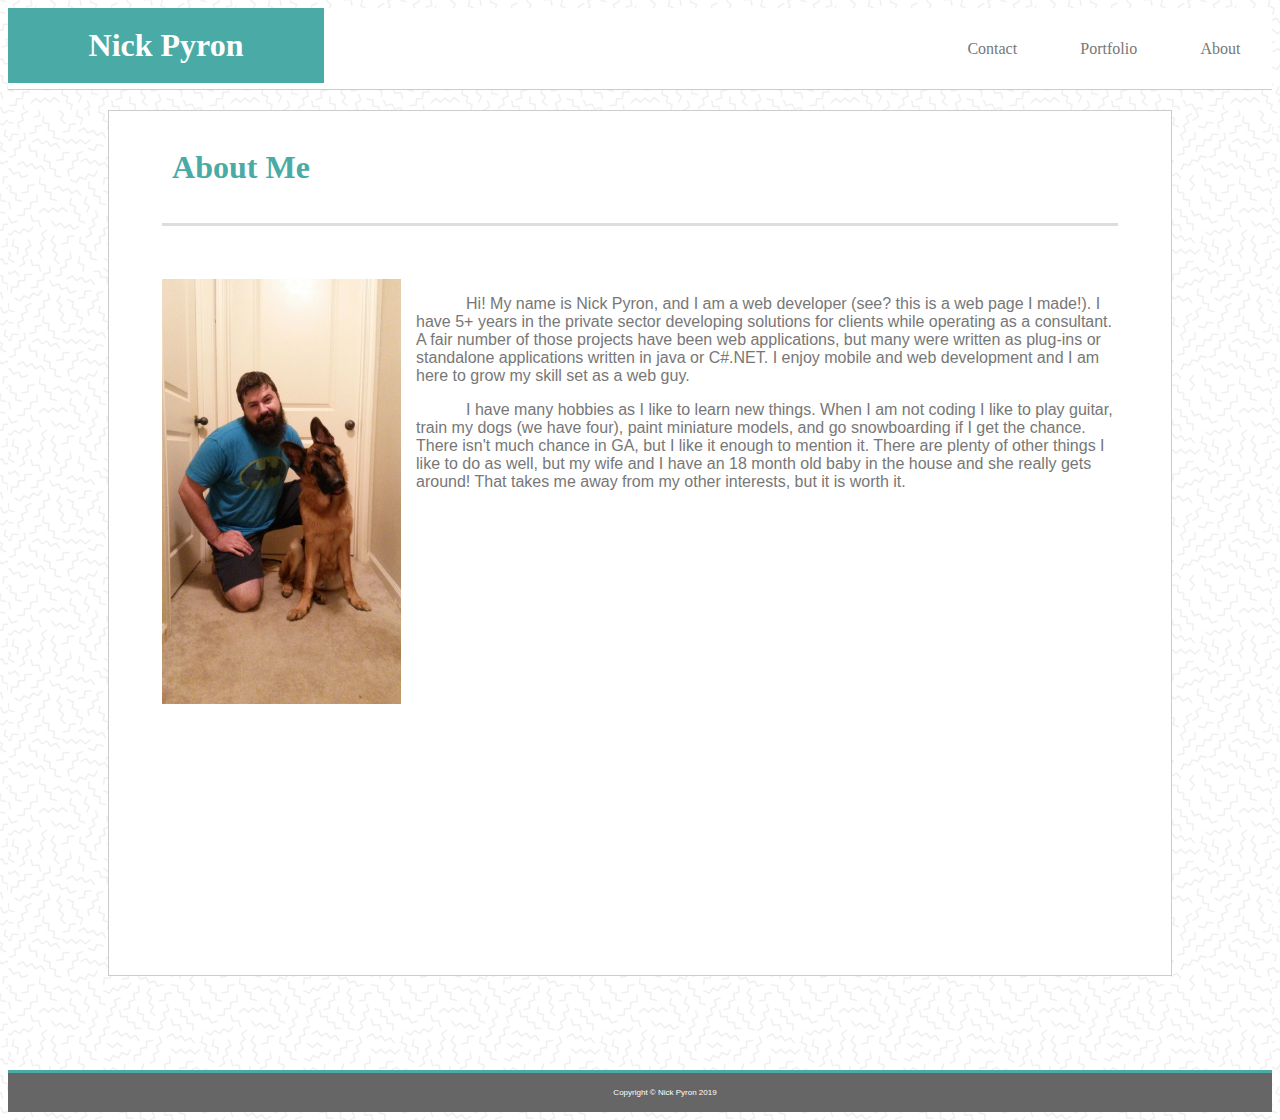
<file: index.html>
<!DOCTYPE html>
<html>
    <head>
        <meta charset="UTF-8">
        <link rel="stylesheet" type="text/css" href="assets/css/style.css">
        <title>About Me</title>
    </head>
    <body>
        <div id="nav-header" class=head-foot>
            <div class="name-block">
                <div>
                    <h1 id="main-header" class="teal-back">Nick Pyron</h1>
                </div>
                <div></div>
            </div>
            <div class="nav-wrapper">           
                <ul id="nav-list">                    
                    <li class="nav-li"><a href="index.html">About</a></li>
                    <li class="nav-li"><a href="portfolio.html">Portfolio</a></li>
                    <li class="nav-li"><a href="contact.html">Contact</a></li>
                </ul>
            </div>
        </div>
        <div id="main-content">
            <div id="border-div">
                <div id="content-header">
                    <h1 id="about" class="teal-text">About Me</h1>
                </div>
                <section id="content-div">
                    <img id="me-pic" src="assets/images/me_and_bogey.jpg" alt="Awesome" width="25%">
                    <p class="info-text">Hi! My name is Nick Pyron, and I am a web developer (see? this is a web page I made!).  I have 5+ years in the private sector developing solutions for clients while operating as a consultant.  A fair number of those projects have been web applications, but many were written as plug-ins or standalone applications written in java or C#.NET.  I enjoy mobile and web development and I am here to grow my skill set as a web guy.</p>
                    <p class="info-text">I have many hobbies as I like to learn new things.  When I am not coding I like to play guitar, train my dogs (we have four), paint miniature models, and go snowboarding if I get the chance.  There isn't much chance in GA, but I like it enough to mention it.  There are plenty of other things I like to do as well, but my wife and I have an 18 month old baby in the house and she really gets around!  That takes me away from my other interests, but it is worth it.</p>
                </section>                
            </div>
        </div>
        <div id="footer" class="head-foot">
            <p id="copyright">Copyright © Nick Pyron 2019</p>
        </div>
    </body>
</html>
</file>
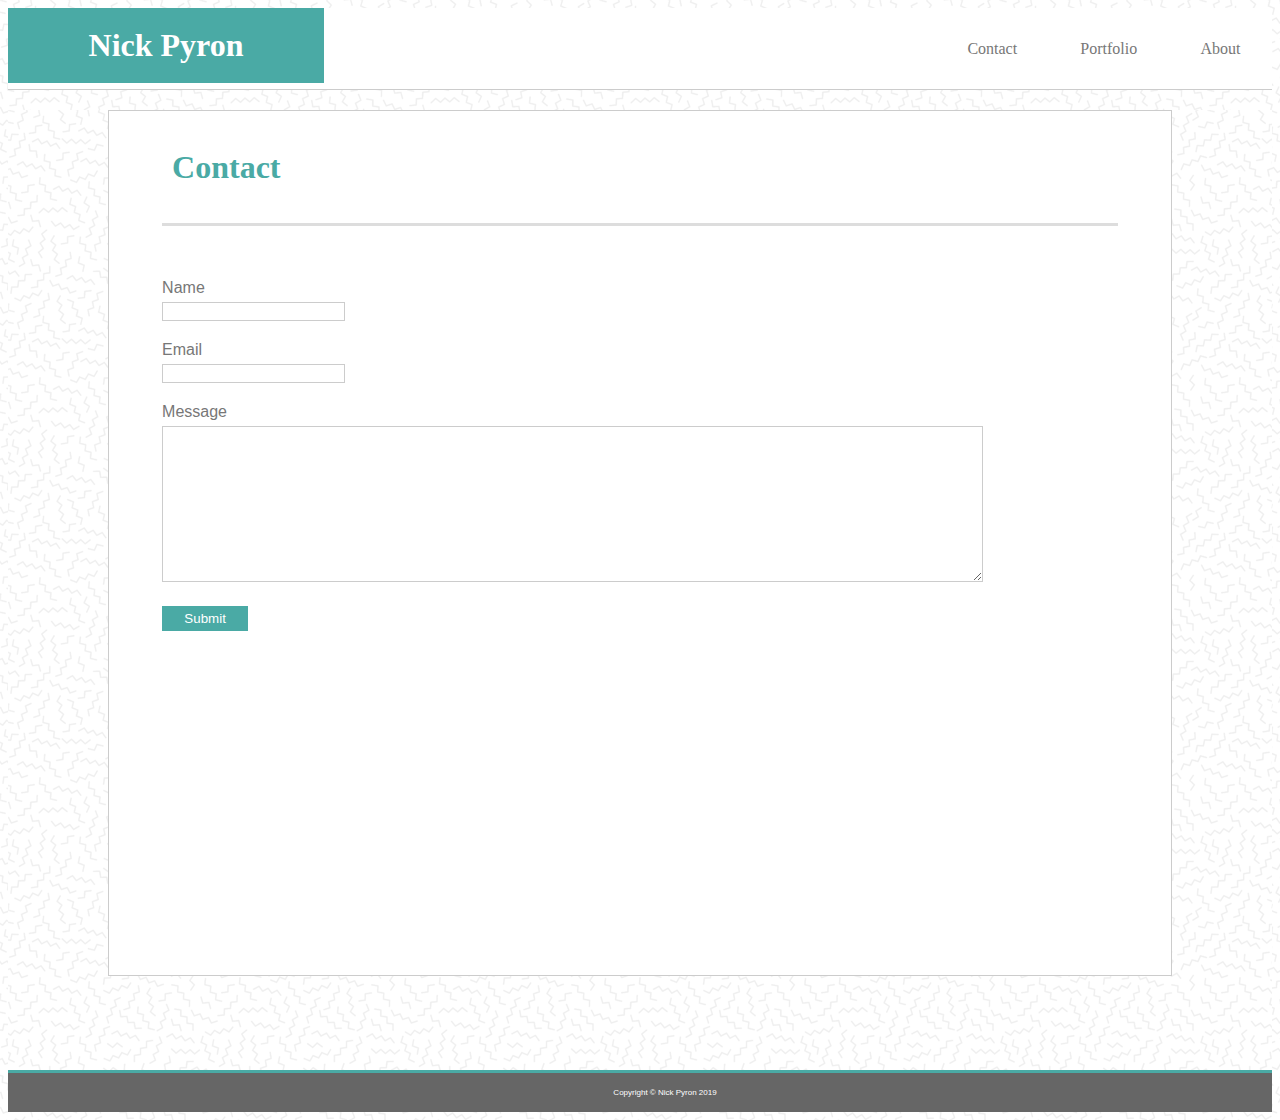
<file: contact.html>
<!DOCTYPE html>
<html>
    <head>
        <meta charset="UTF-8">
        <link rel="stylesheet" type="text/css" href="assets/css/style.css">
        <title>Contact</title>
    </head>
    <body>
        <div id="nav-header" class=head-foot>
            <div class="name-block">
                <div>
                    <h1 id="main-header" class="teal-back">Nick Pyron</h1>
                </div>
                <div></div>
            </div>
            <div class="nav-wrapper">           
                <ul id="nav-list">                    
                    <li class="nav-li"><a href="index.html">About</a></li>
                    <li class="nav-li"><a href="portfolio.html">Portfolio</a></li>
                    <li class="nav-li"><a href="contact.html">Contact</a></li>
                </ul>
            </div>
        </div>
        <div id="main-content">
            <div id="border-div">
                <div id="content-header">
                    <h1 id="about" class="teal-text">Contact</h1>
                </div>
                <section id="content-div">
                    <div id=name-form-div class="form-div">
                        <h4 class="form-header">Name</h4>
                        <form class="text-form">
                            <input type="text" name="Name" class=reg-text>
                        </form>
                    </div>
                    <div id="email-form-div" class="form-div">
                        <h4 class="form-header">Email</h4>
                        <form class="text-form">
                            <input type="text" name="Email" class=reg-text>
                        </form>
                    </div>
                    <div id="msg-form-div" class="form-div">
                        <h4 class="form-header">Message</h4>
                        <textarea rows="10" cols="100" class="reg-text"></textarea>
                    </div>
                    <div id="submit-div">
                        <button id="submit-btn" class="teal-back">Submit</button>
                    </div>
                </section>                
            </div>
        </div>
        <div id="footer" class="head-foot">
            <p id="copyright">Copyright © Nick Pyron 2019</p>
        </div>
    </body>
</html>
</file>
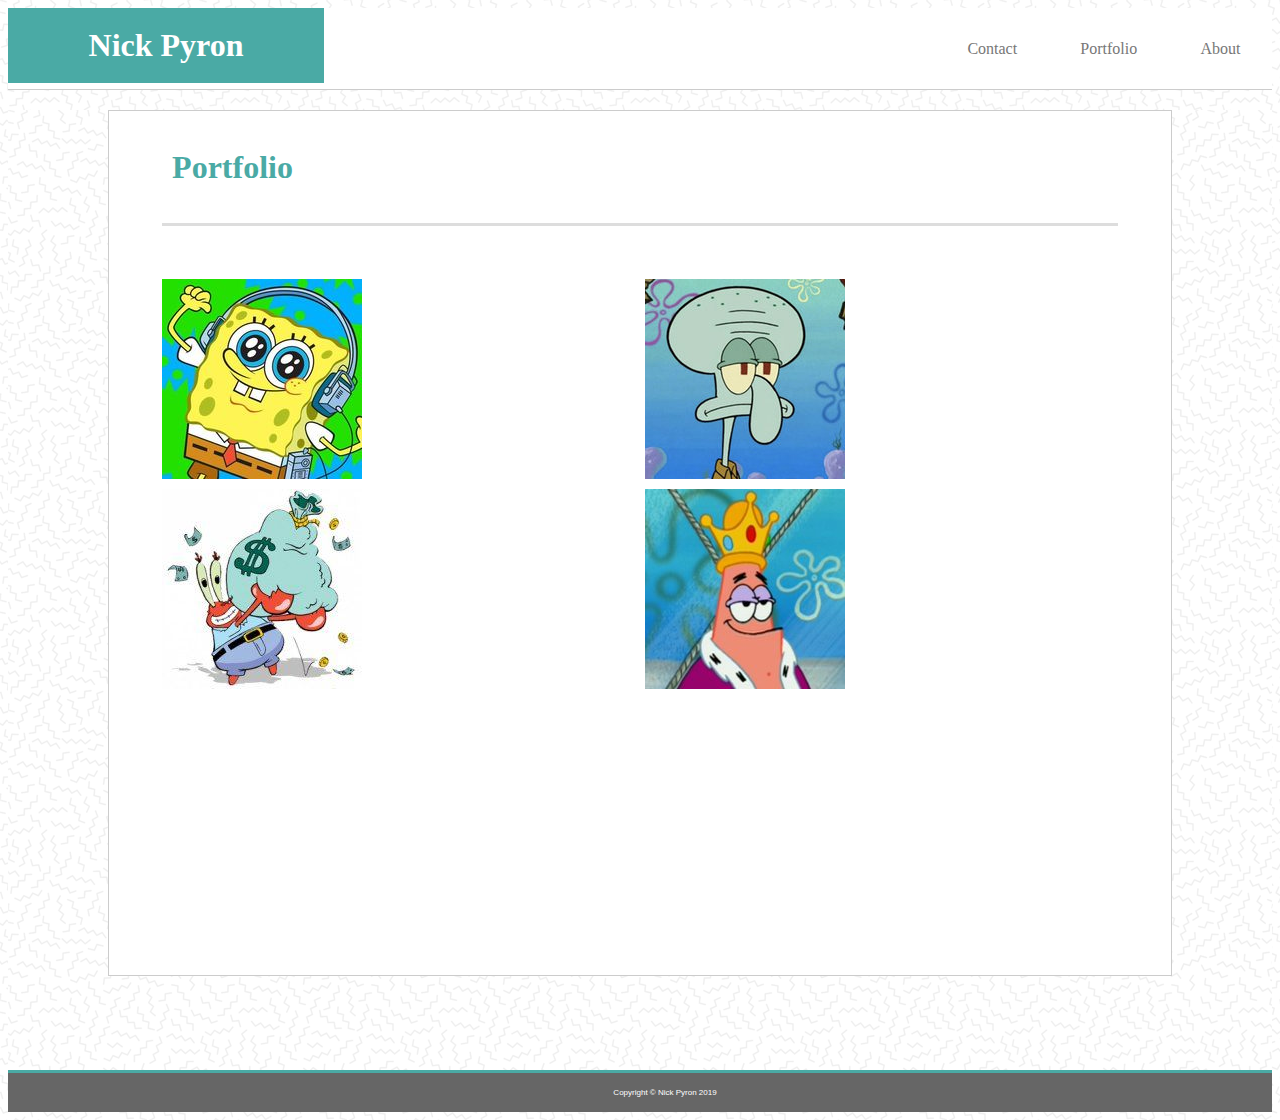
<file: portfolio.html>
<!DOCTYPE html>
<html>
    <head>
        <meta charset="UTF-8">
        <link rel="stylesheet" type="text/css" href="assets/css/style.css">
        <title>Portfolio</title>
    </head>
    <body>
        <div id="nav-header" class=head-foot>
            <div class="name-block">
                <div>
                    <h1 id="main-header" class="teal-back">Nick Pyron</h1>
                </div>
                <div></div>
            </div>
            <div class="nav-wrapper">           
                <ul id="nav-list">                    
                    <li class="nav-li"><a href="index.html">About</a></li>
                    <li class="nav-li"><a href="portfolio.html">Portfolio</a></li>
                    <li class="nav-li"><a href="contact.html">Contact</a></li>
                </ul>
            </div>
        </div>
        <div id="main-content">
            <div id="border-div">
                <div id="content-header">
                    <h1 id="about" class="teal-text">Portfolio</h1>
                </div>
                <section id="content-div">
                    <div class="wrapper">
                        <div class="box1">
                            <img src="assets/images/sb.jpg" alt="Spongebob" >
                        </div>
                        <div class="box2">
                            <img src="assets/images/squid.jpg" alt="Squidward" >
                        </div>
                        <div class="box3">
                            <img src="assets/images/mk.jpg" alt="Mr. Krabs" >
                        </div>
                        <div class="box4">
                            <img src="assets/images/pat.jpg" alt="Patrick" >
                        </div>
                    </div>
                </section>                
            </div>
        </div>
        <div id="footer" class="head-foot">
            <p id="copyright">Copyright © Nick Pyron 2019</p>
        </div>
    </body>
</html>
</file>
<file: assets/css/style.css>
body{
    background-image: url("../images/memphis-mini.png");
    background-origin: border-box;
}
/* 
* Set base font family for paragraph
*/
p{
    font-family: 'Arial', 'Helvetica Neue', Helvetica, sans-serif;
    text-indent: 50px;
    color: #777777;
}
/* 
* Remove hyperlink underline
*/
a{
    text-decoration: none;
    color: #777777;
}
/* 
* Add flex layout to header and footer class
*/
.head-foot{ /* */
    display: flex;
}
/* 
* Add flex from parent to divs
*/
.head-foot > div {
    flex: 1;
}
/* 
* Do the same flex setup with inner block to auto-size h1 width in header
*/
.name-block{
    display: flex;
}
/**/
.name-block > div {
    flex: 1;
}

.teal-back{
    background-color: #4aaaa5;
    color: #ffffff;
    text-align: center;
}

.teal-text{
    color: #4aaaa5;
}

.reg-text{
    color: #777777;
    border: 1px solid #cccccc;
}

.form-header{
    font-family: 'Arial', 'Helvetica Neue', Helvetica, sans-serif;
    color: #777777;
    margin: 0px;
    font-weight: normal;
    padding-bottom: 5px;
}

/* 
* set properties of nav menu list items
*/
.nav-li{
    float: right;
    margin: 5%;
    font-family: 'Georgia', Times, Times New Roman, serif;
    text-align: center;    
}

.text-form{
    border-color: #ffffff;
}

.form-div{
    padding-bottom: 20px;
}

.wrapper {
    display: grid;
    grid-template-columns: 1fr 1fr;
    grid-template-rows: 200px 200px;
    grid-gap: 10px;
}

#main-header{
    margin: 0%;
    padding: 19px;
}

#nav-header{
    border-style: solid;
    border-width: 0px 0px 1px 0px;
    border-color: #cccccc;
    background-color: #ffffff
}

#footer{
    border-style: solid;
    border-width: 3px 0px 0px 0px;
    border-color: #4aaaa5;
    background-color: #666666;
}

#main-content{
    background-color:#dddddd;
    border-color: #dddddd;
    background-image: url("../images/memphis-mini.png");
    background-origin: border-box;
    height:960px;
}

#border-div{
    margin: 20px 100px;
    background-color: #ffffff;
    height:90%;
    border: 1px solid #cccccc;

}

#content-header{
    padding: 16px 10px;
    border-style: solid;
    border-width: 0px 0px 3px 0px;
    margin: 0px 5% 0px 5%;
    border-color: #dddddd;
}

#content-div{
    padding: 5%;
}

#me-pic{
    float: left;
    padding: 0px 15px 15px 0px;
}

#nav-list{
    list-style-type: none;
    margin: 0;
    padding: 0;
  }

#copyright{
    color: #ffffff;
    font-size: 6pt;
    padding: 7px;
    width: 100%;
    text-align: center;
  }

  #submit-btn{
      border: 0px;
      width: 9%;
      height: 25px;
  }
</file>
